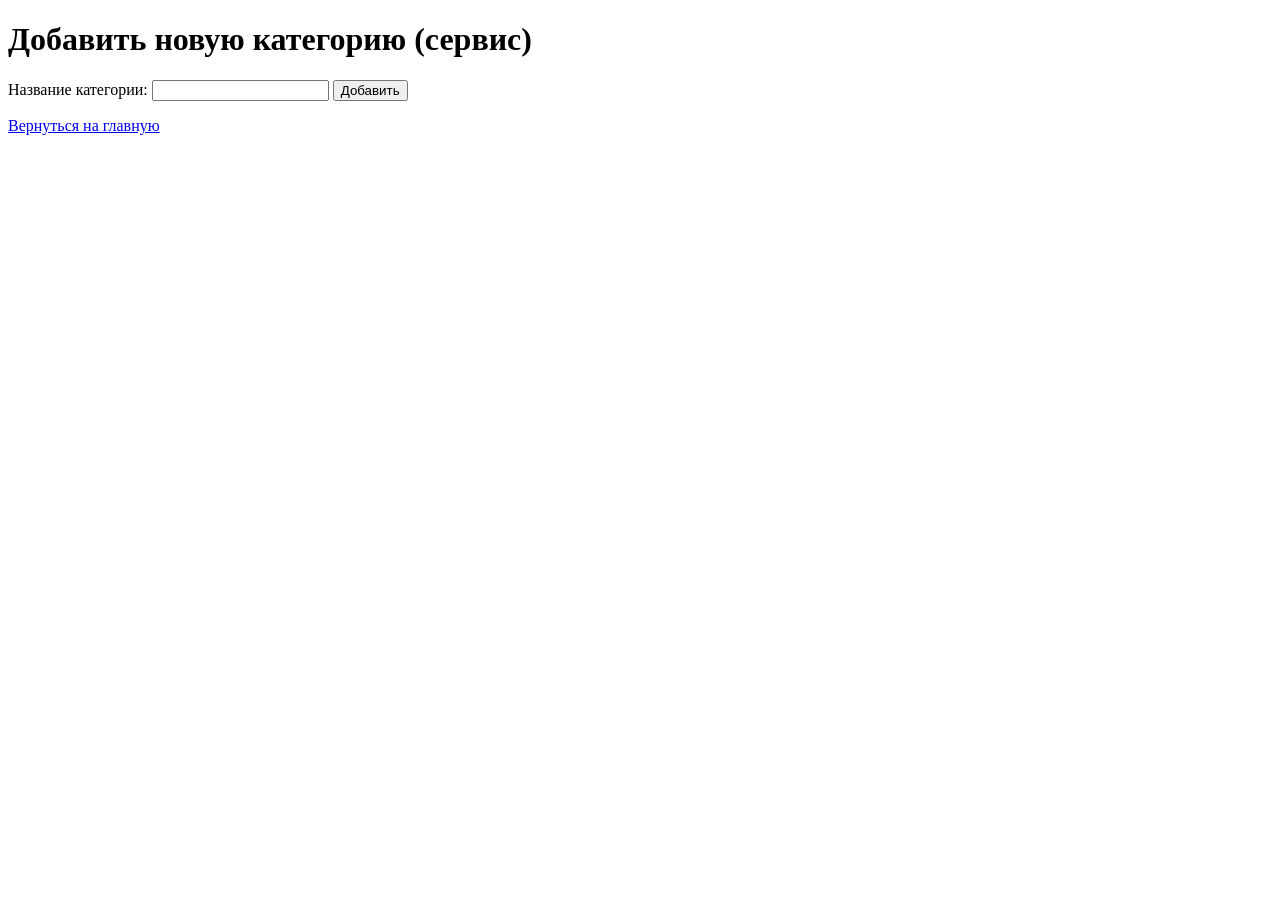
<file: templates/add_category.html>
<!DOCTYPE html>
<html>
<head>
    <title>Добавить категорию</title>
</head>
<body>
    <h1>Добавить новую категорию (сервис)</h1>

    <form method="post" action="/add_service">
        <label>Название категории:</label>
        <input type="text" name="name" required>
        <button type="submit">Добавить</button>
    </form>

    <p><a href="/">Вернуться на главную</a></p>
</body>
</html>
</file>
